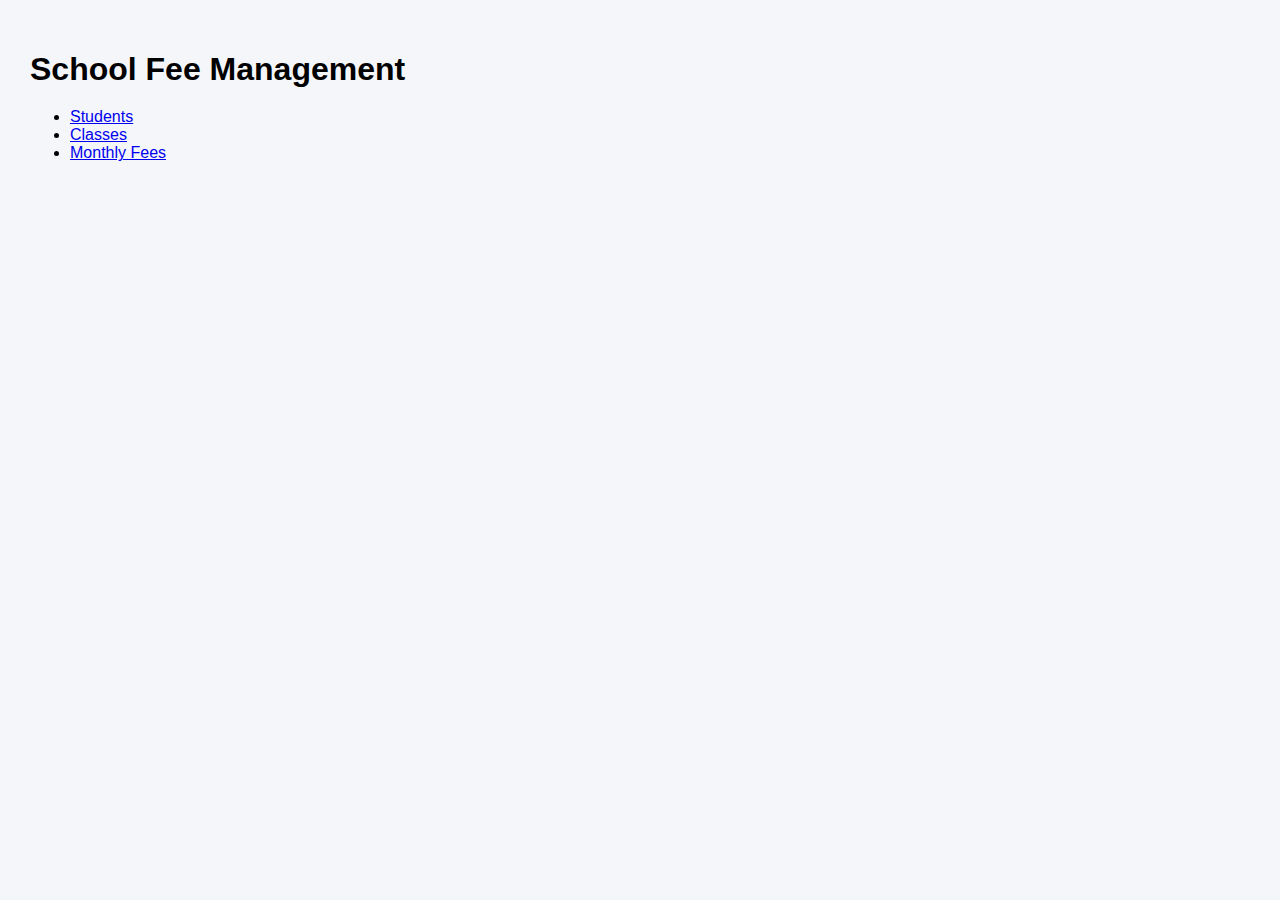
<file: DATABASE PROJECT/DBS25F001/frontend/index.html>
<!DOCTYPE html>
<html>
<head>
    <title>School Fee System</title>
    <link rel="stylesheet" href="css/style.css">
</head>
<body>

<h1>School Fee Management</h1>

<ul>
    <li><a href="students.html">Students</a></li>
    <li><a href="classes.html">Classes</a></li>
    <li><a href="monthly-fees.html">Monthly Fees</a></li>
</ul>

</body>
</html>
</file>
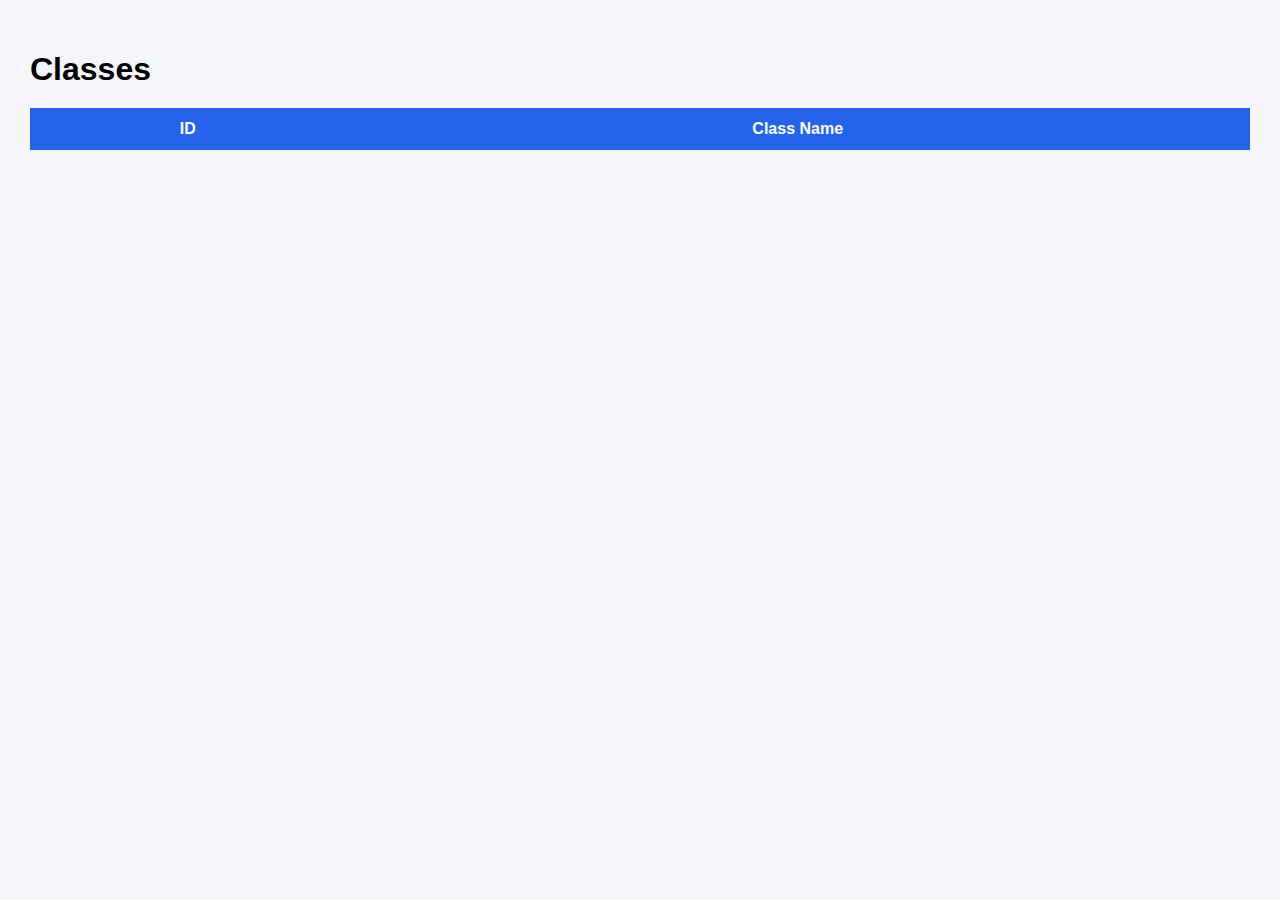
<file: DATABASE PROJECT/DBS25F001/frontend/classes.html>
<!DOCTYPE html>
<html>
<head>
    <title>Classes</title>
    <link rel="stylesheet" href="css/style.css">
</head>
<body>

<h1>Classes</h1>

<table>
    <thead>
        <tr>
            <th>ID</th>
            <th>Class Name</th>
        </tr>
    </thead>
    <tbody id="classBody"></tbody>
</table>

<script src="js/config.js"></script>
<script src="js/classes.js"></script>

</body>
</html>
</file>
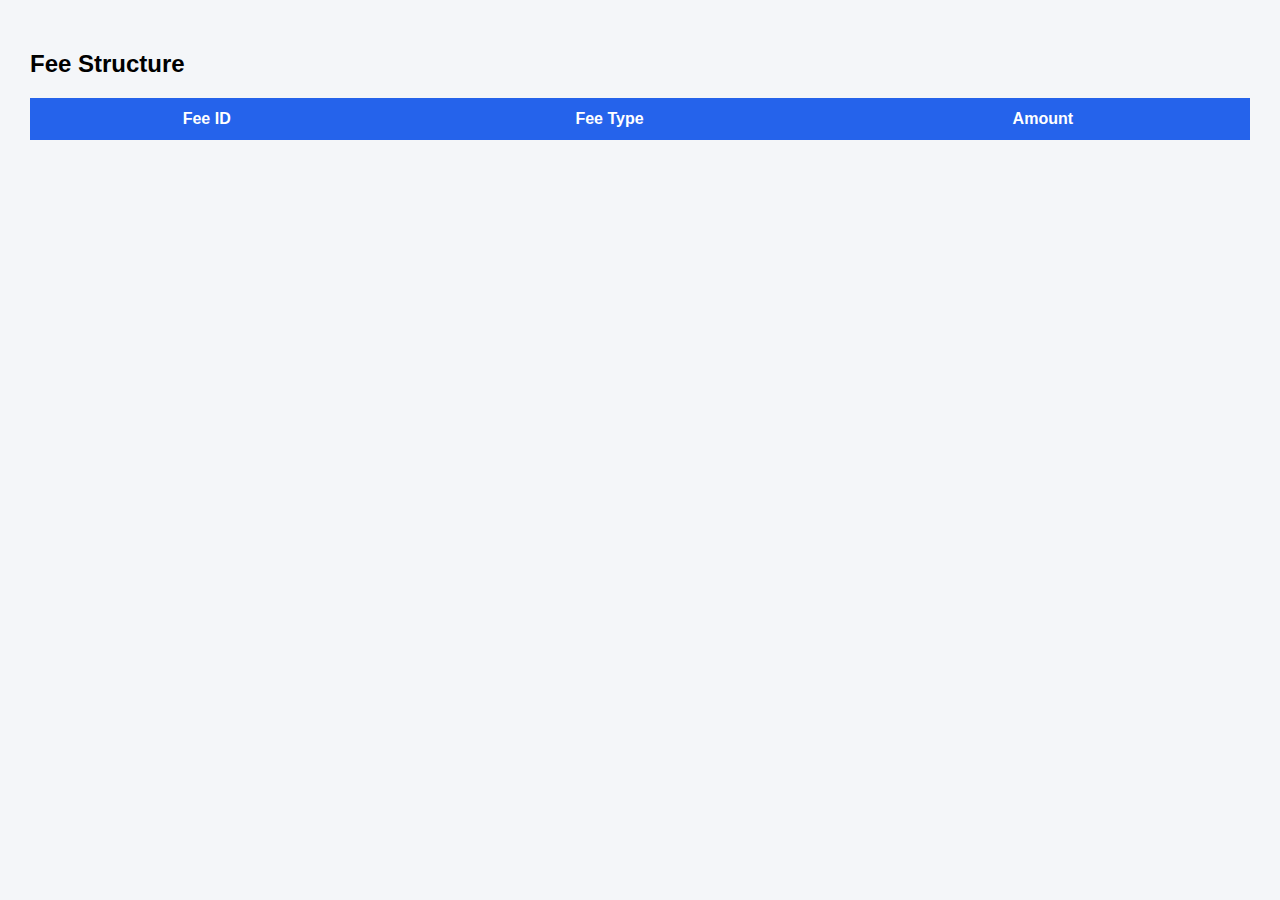
<file: DATABASE PROJECT/DBS25F001/frontend/fees.html>
<!DOCTYPE html>
<html>
<head>
    <title>Fee Structure</title>
    <link rel="stylesheet" href="css/style.css">
</head>
<body>

<h2>Fee Structure</h2>

<table>
    <thead>
        <tr>
            <th>Fee ID</th>
            <th>Fee Type</th>
            <th>Amount</th>
        </tr>
    </thead>
    <tbody id="feeTable"></tbody>
</table>

<script src="js/fees.js"></script>
</body>
</html>
</file>
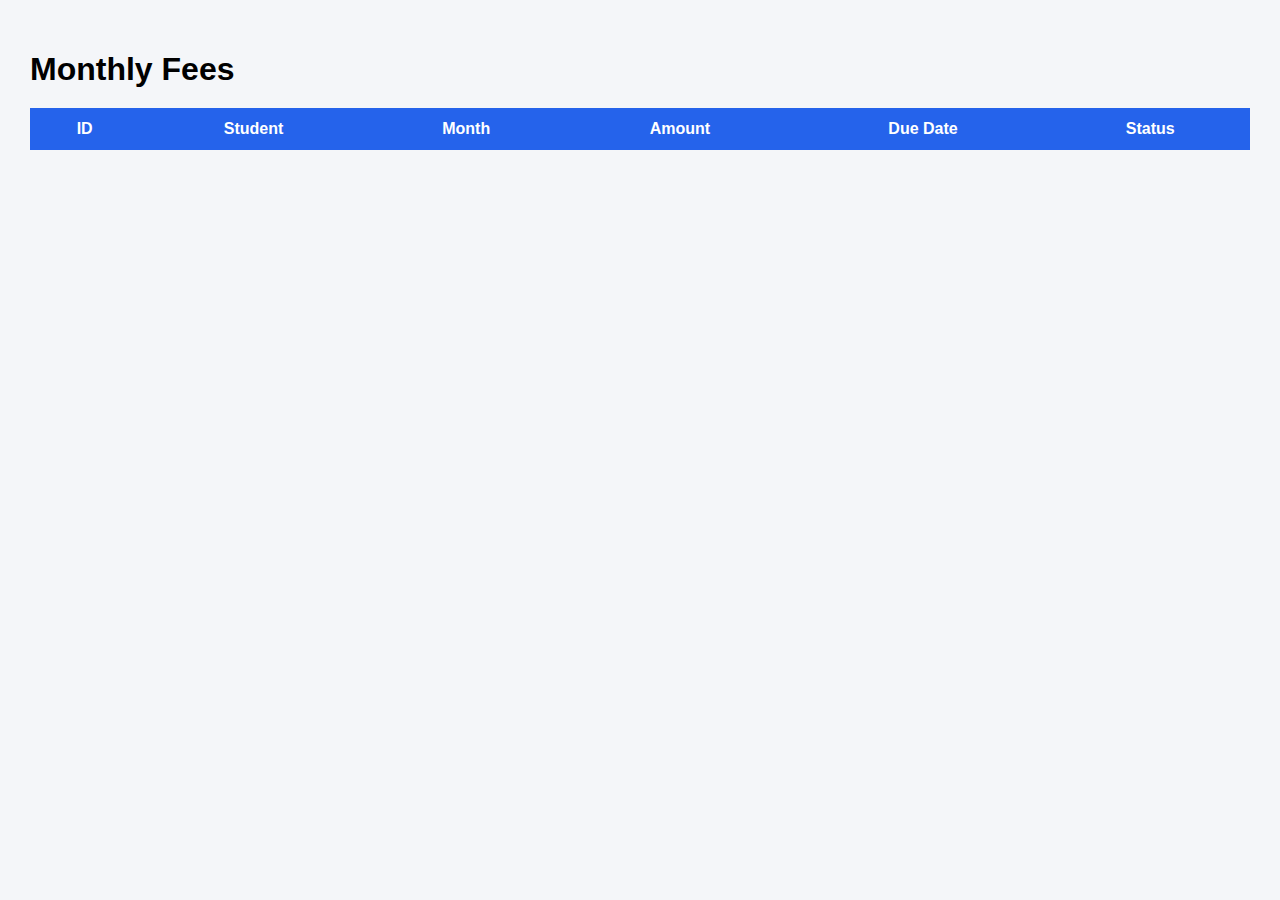
<file: DATABASE PROJECT/DBS25F001/frontend/monthly-fees.html>
<!DOCTYPE html>
<html>
<head>
    <title>Monthly Fees</title>
    <link rel="stylesheet" href="css/style.css">
</head>
<body>

<h1>Monthly Fees</h1>

<table>
    <thead>
        <tr>
            <th>ID</th>
            <th>Student</th>
            <th>Month</th>
            <th>Amount</th>
            <th>Due Date</th>
            <th>Status</th>
        </tr>
    </thead>
    <tbody id="feeBody"></tbody>
</table>

<script src="js/config.js"></script>
<script src="js/monthlyFees.js"></script>

</body>
</html>
</file>
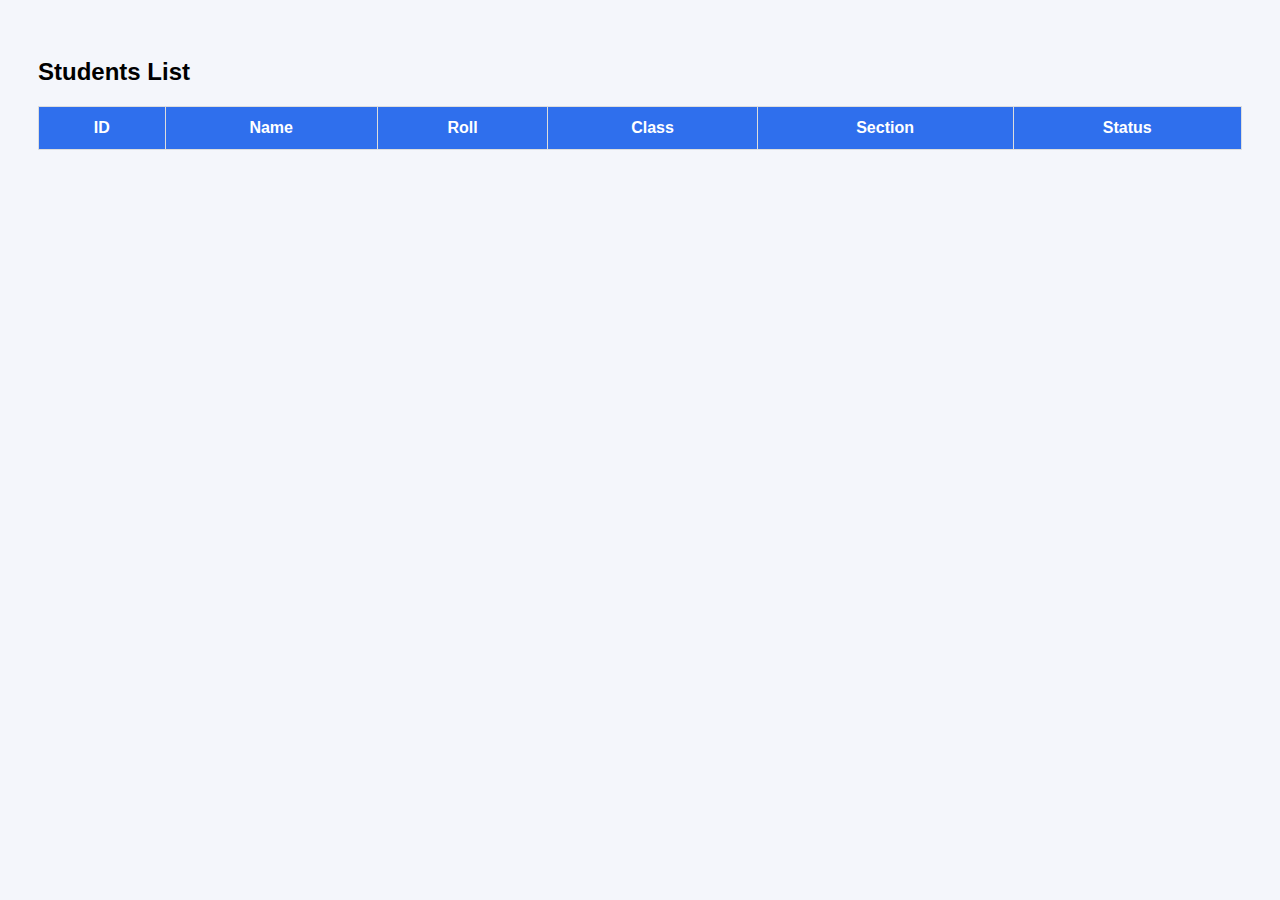
<file: DATABASE PROJECT/DBS25F001/frontend/students.html>
<!DOCTYPE html>
<html>
<head>
    <title>Students</title>
    <style>
        body { font-family: Arial; padding: 30px; background:#f4f6fb; }
        table { width: 100%; border-collapse: collapse; background:white; }
        th, td { padding: 12px; border: 1px solid #ddd; }
        th { background: #2f6fed; color: white; }
        tr:hover { background:#f1f5ff; }
    </style>
</head>
<body>

<h2>Students List</h2>

<table>
    <thead>
        <tr>
            <th>ID</th>
            <th>Name</th>
            <th>Roll</th>
            <th>Class</th>
            <th>Section</th>
            <th>Status</th>
        </tr>
    </thead>
    <tbody id="data"></tbody>
</table>

<script>
fetch("http://localhost:4567/students")
.then(res => res.json())
.then(data => {

    const tbody = document.getElementById("data");
    tbody.innerHTML = "";

    data.forEach(s => {
        tbody.innerHTML += `
        <tr>
            <td>${s.student_id}</td>
            <td>${s.name}</td>
            <td>${s.roll_no}</td>
            <td>${s.class_id}</td>
            <td>${s.section_id}</td>
            <td>${s.status}</td>
        </tr>`;
    });

})
.catch(err => {
    alert("Backend not connected");
    console.error(err);
});
</script>

</body>
</html>
</file>
<file: DATABASE PROJECT/DBS25F001/frontend/css/style.css>
body {
    font-family: Arial;
    background: #f4f6f9;
    margin: 0;
    padding: 30px;
}

h1 {
    margin-bottom: 20px;
}

table {
    width: 100%;
    border-collapse: collapse;
    background: white;
}

th {
    background: #2563eb;
    color: white;
    padding: 12px;
}

td {
    padding: 10px;
    border-bottom: 1px solid #ddd;
}

tr:hover {
    background: #f1f5f9;
}

button {
    padding: 6px 12px;
    border: none;
    cursor: pointer;
    border-radius: 4px;
}

.edit {
    background: #22c55e;
    color: white;
}

.delete {
    background: #ef4444;
    color: white;
}
</file>
